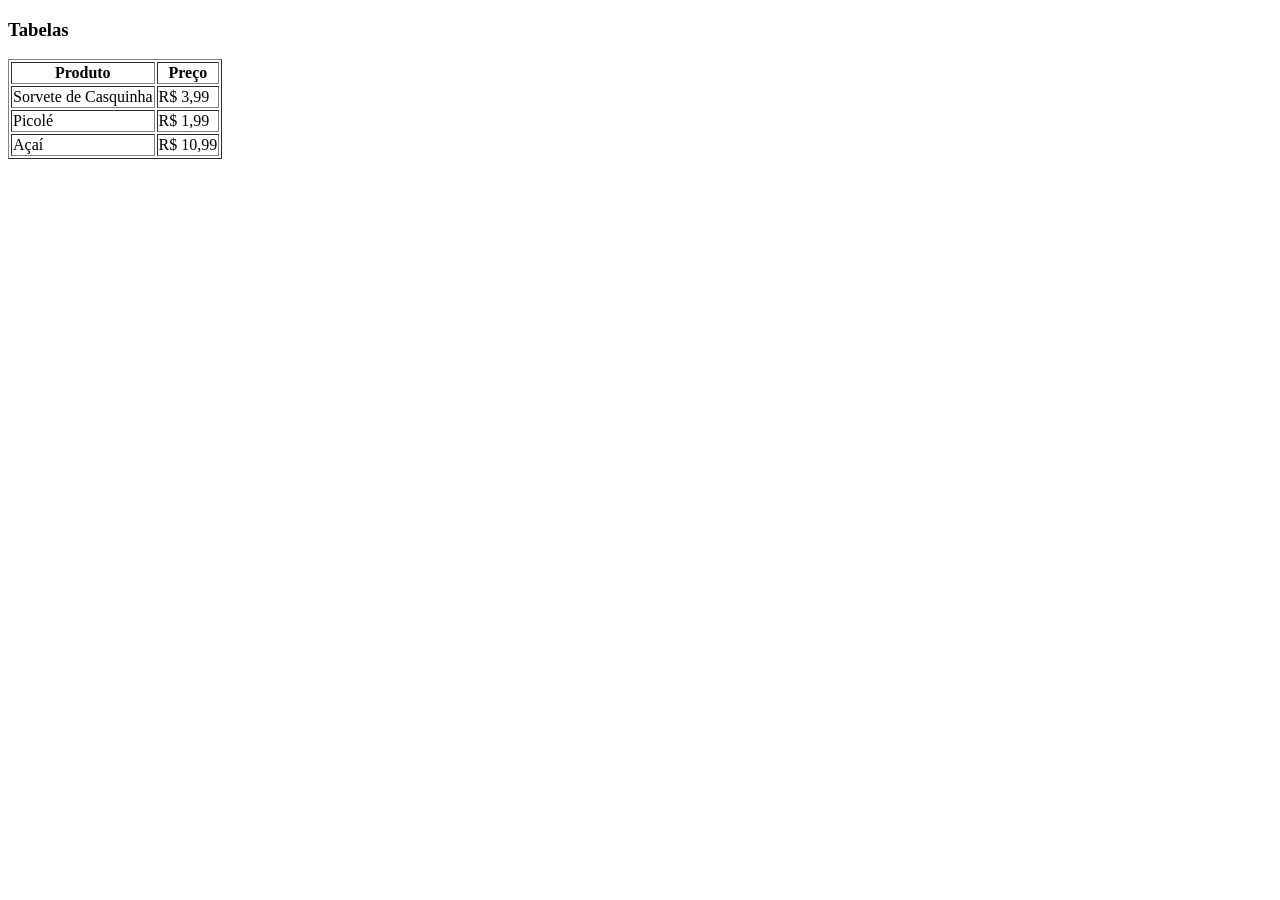
<file: 23_03_2026/aula4/index.html>
<!DOCTYPE html>
<html lang="en">
<head>
    <meta charset="UTF-8">
    <meta name="viewport" content="width=device-width, initial-scale=1.0">
    <title>Tabelas</title>
</head>
<body>
    <h3>Tabelas</h3>
    <table border=1>
    <tr>
        <th>Produto</th>
        <th>Preço</th>
    </tr>
    <tr>
        <td>Sorvete de Casquinha</td>
        <td>R$ 3,99</td>
    </tr>
    <tr>
        <td>Picolé</td>
        <td>R$ 1,99</td>
    </tr>
    <tr>
        <td>Açaí</td>
        <td>R$ 10,99</td>
    </tr>
    </table>    
</body>
</html>
</file>
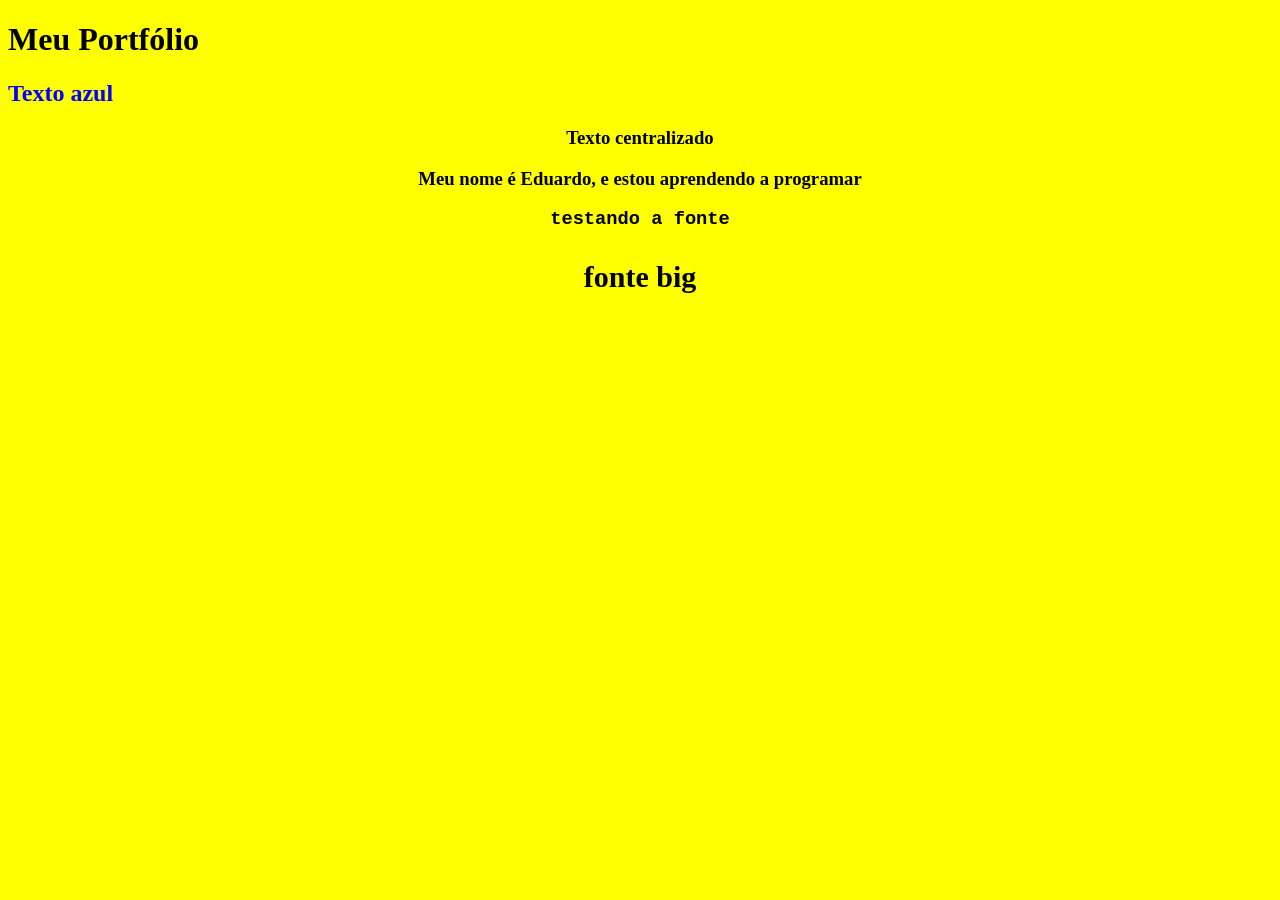
<file: 60EXERCICIOS/jose.html>
<!DOCTYPE html>
<html lang="pt-br">
    <!-- title define o titulo do site, como mostrado dentro do head -->
    <head>
        <title>Eu sou programador noob</title>
        <meta charset="UTF-8">
    </head>
    <body
         style="background-color: yellow;">
         <h1>Meu Portfólio</h1>
         <h2 style="color: blue;">Texto azul</h2>
         <h3 style="text-align: center;">Texto centralizado
            <p>Meu nome é Eduardo, e estou aprendendo a programar</p>
         <p style="font-family:'Courier New', Courier, monospace;">
         testando a fonte</p>
        <p style="font-size: 30px;">fonte big</p>
         </h3>
         
    </body>

 </html>
</file>
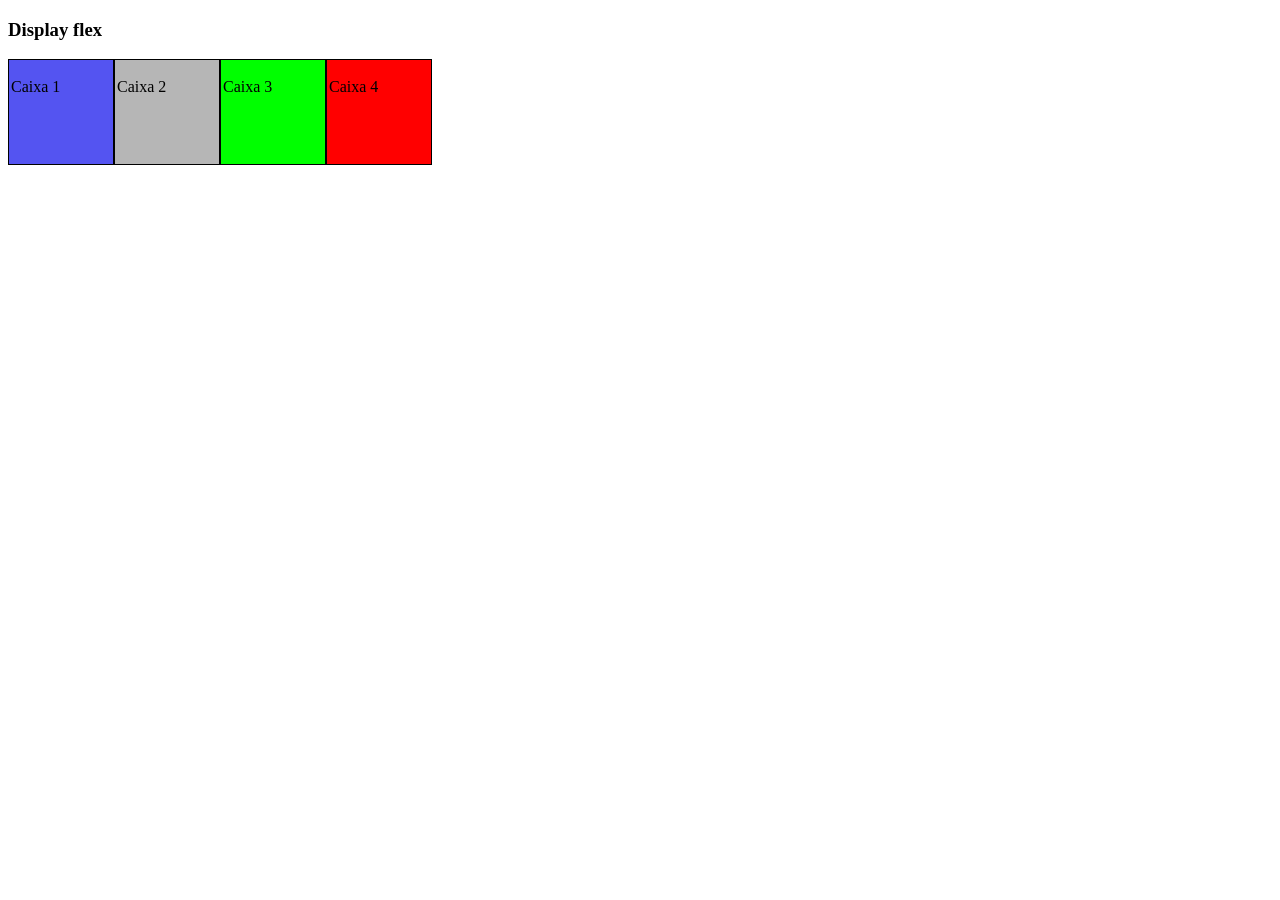
<file: 16_03_2026/aula3/caixas_coloridas.html>
<!DOCTYPE html>
<html lang="en">
<head>
    <meta charset="UTF-8">
    <meta name="viewport" content="width=device-width, initial-scale=1.0">
    <title> Caixas </title>
    <style>
        .caixa-principal{
            width: 100px;
            height: 100px;
            border: 1px solid;
            padding: 2px;
        }
        .caixa-azul{
            background-color: rgb(84, 84, 241);
        }

        .caixa-cinza{
            background-color: rgb(182, 182, 182);
        }

        .caixa-verde{
            background-color: lime;
        }

        .caixa-vermelha{
            background-color: red;
        }

        .display-flex{
            display: flex;
        }

    </style>
</head>
<body>
    <h3>Display flex</h3>
    <div class="display-flex">
        <div class="caixa-azul caixa-principal">
            <p>Caixa 1</p>
        </div>

        <div class="caixa-cinza caixa-principal">
            <p>Caixa 2</p>
        </div>

        <div class="caixa-verde caixa-principal">
            <p>Caixa 3</p>
        </div>

        <div class="caixa-vermelha caixa-principal"> 
            <p>Caixa 4</p>
        </div>
    </div>
</body>
</html>
</file>
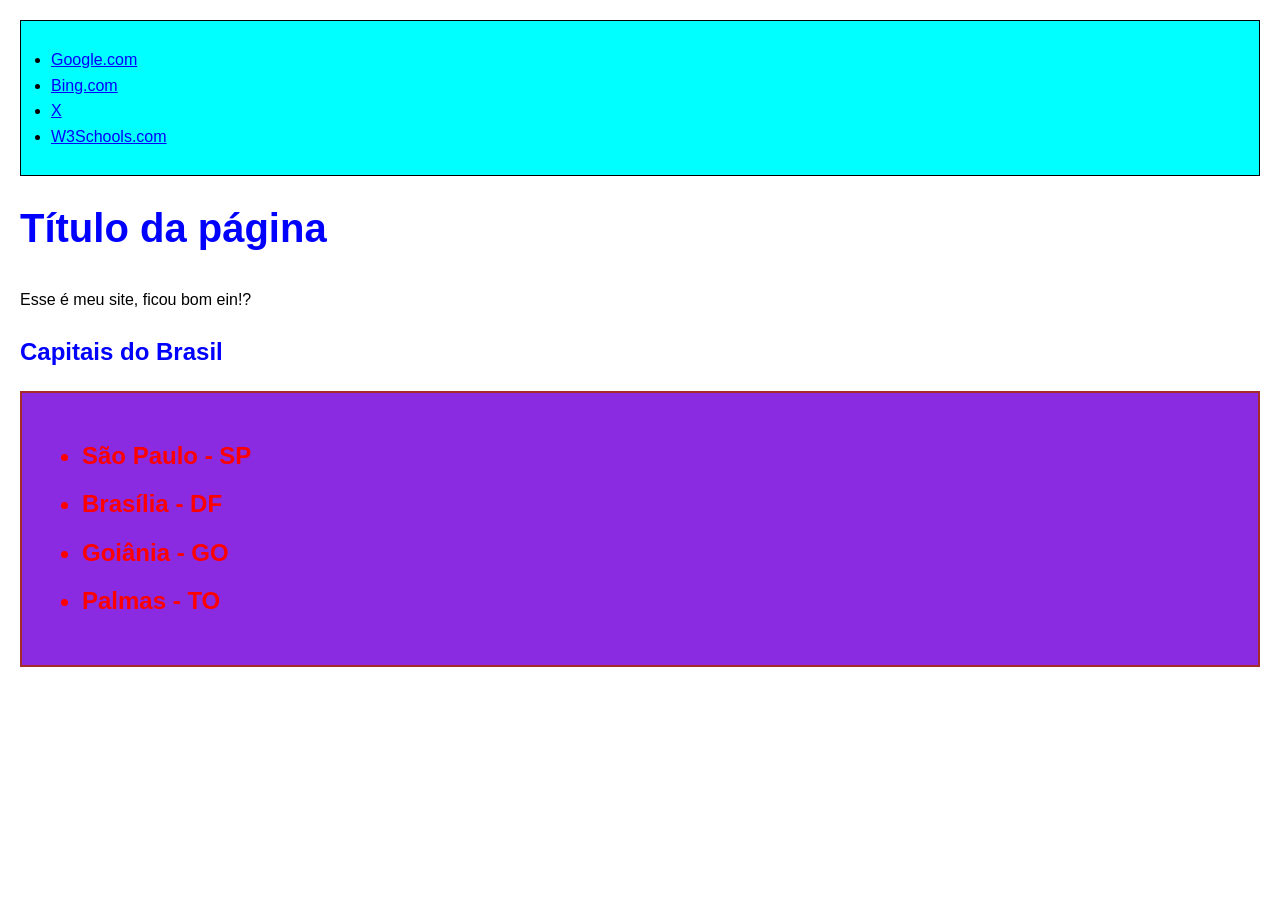
<file: 16_03_2026/exercicios/exercicio1.html>
<!DOCTYPE html>
<html lang="pt-br">
<head>
    <meta charset="UTF-8">
    <meta name="viewport" content="width=device-width, initial-scale=1.0">
    <title>Meu Site</title>
    <style>
        body {
            font-family: Arial, sans-serif;
            margin: 20px;
            line-height: 1.6;
        }

        /* Menu superior com fundo ciano */
        nav {
            background-color: #00FFFF; /* Cyan */
            padding: 10px;
            border: 1px solid #000;
        }

        nav ul {
            list-style-type: disc;
            margin-left: 20px;
            padding: 0;
        }

        nav a {
            color: blue;
            text-decoration: underline;
        }

        /* Títulos principais em azul */
        h1, h2 {
            color: blue;
        }

        h1 {
            font-size: 2.5em;
            margin-top: 20px;
        }

        /* Caixa inferior roxa com texto vermelho */
        .caixa-capitais {
            background-color: #8A2BE2; /* BlueViolet */
            border: 2px solid brown;
            padding: 20px;
            color: red;
            font-weight: bold;
        }

        .caixa-capitais ul {
            list-style-type: disc;
            font-size: 1.5em;
        }

        .caixa-capitais li {
            margin-bottom: 10px;
        }
    </style>
</head>
<body>

    <nav>
        <ul>
            <li><a href="https://google.com">Google.com</a></li>
            <li><a href="https://bing.com">Bing.com</a></li>
            <li><a href="#">X</a></li>
            <li><a href="https://w3schools.com">W3Schools.com</a></li>
        </ul>
    </nav>

    <h1>Título da página</h1>
    <p>Esse é meu site, ficou bom ein!?</p>

    <h2>Capitais do Brasil</h2>

    <div class="caixa-capitais">
        <ul>
            <li>São Paulo - SP</li>
            <li>Brasília - DF</li>
            <li>Goiânia - GO</li>
            <li>Palmas - TO</li>
        </ul>
    </div>

</body>
</html>
</file>
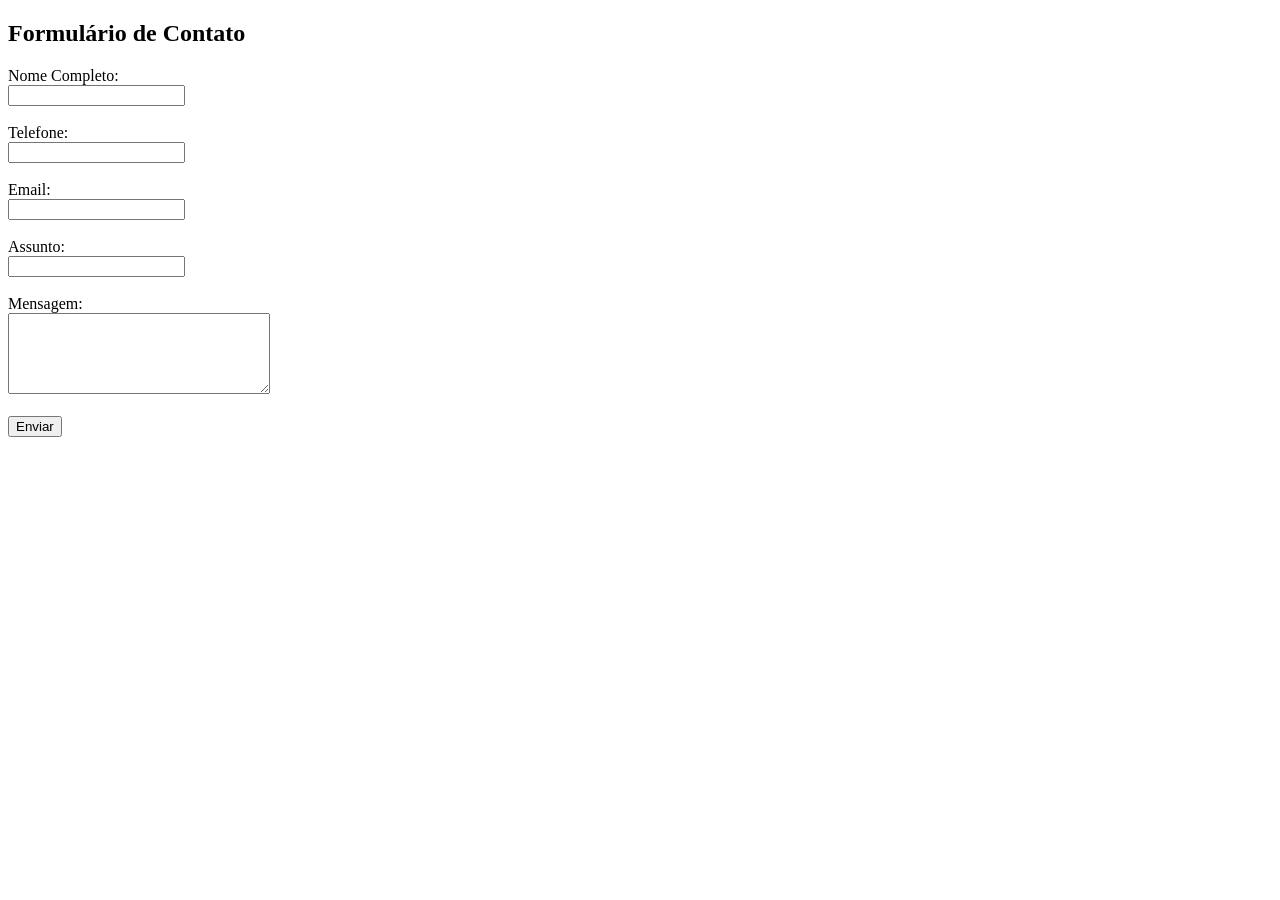
<file: 23_03_2026/aula5/contato.html>
<!DOCTYPE html>
<html lang="pt-BR">
<head>
  <meta charset="UTF-8">
  <title>Contato</title>
</head>
<body>

  <h2>Formulário de Contato</h2>

  <form action="" method="GET">

    <label for="nome">Nome Completo:</label><br>
    <input type="text" id="nome" name="nome" required><br><br>

    <label for="telefone">Telefone:</label><br>
    <input type="tel" id="telefone" name="telefone" required><br><br>

    <label for="email">Email:</label><br>
    <input type="email" id="email" name="email" required><br><br>

    <label for="assunto">Assunto:</label><br>
    <input type="text" id="assunto" name="assunto" required><br><br>

    <label for="mensagem">Mensagem:</label><br>
    <textarea id="mensagem" name="mensagem" rows="5" cols="30" required></textarea><br><br>

    <input type="submit" value="Enviar">

  </form>

</body>
</html>
</file>
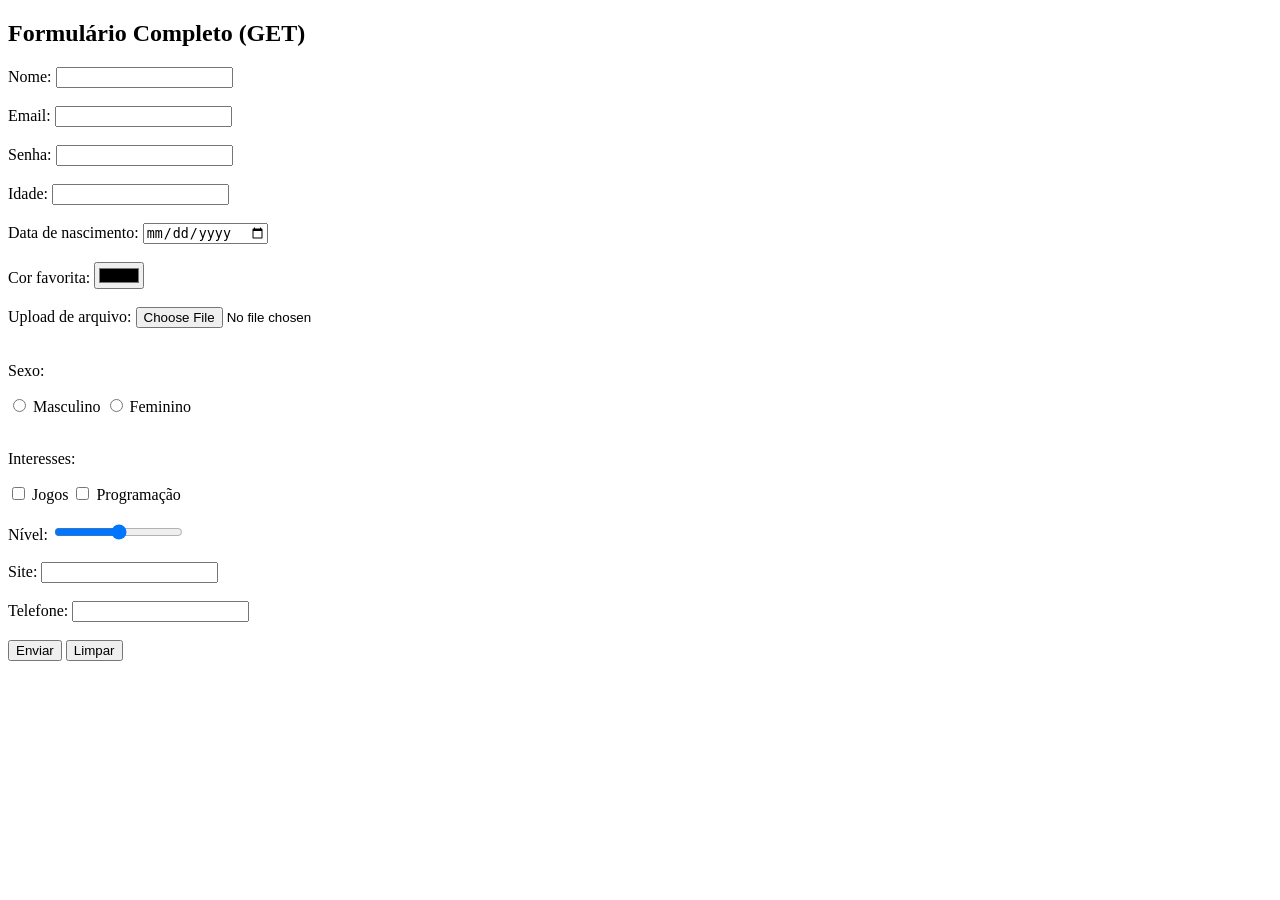
<file: 23_03_2026/aula5/desafio1.html>
<!DOCTYPE html>
<html lang="pt-BR">
<head>
  <meta charset="UTF-8">
  <title>Todos os Inputs</title>
</head>
<body>

  <h2>Formulário Completo (GET)</h2>

  <form action="" method="GET">

    <label for="nome">Nome:</label>
    <input type="text" id="nome" name="nome"><br><br>

    <label for="email">Email:</label>
    <input type="email" id="email" name="email"><br><br>

    <label for="senha">Senha:</label>
    <input type="password" id="senha" name="senha"><br><br>

    <label for="idade">Idade:</label>
    <input type="number" id="idade" name="idade"><br><br>

    <label for="data">Data de nascimento:</label>
    <input type="date" id="data" name="data"><br><br>

    <label for="cor">Cor favorita:</label>
    <input type="color" id="cor" name="cor"><br><br>

    <label for="arquivo">Upload de arquivo:</label>
    <input type="file" id="arquivo" name="arquivo"><br><br>

    <p>Sexo:</p>
    <label>
      <input type="radio" name="sexo" value="masculino"> Masculino
    </label>
    <label>
      <input type="radio" name="sexo" value="feminino"> Feminino
    </label><br><br>

    <p>Interesses:</p>
    <label>
      <input type="checkbox" name="interesse" value="jogos"> Jogos
    </label>
    <label>
      <input type="checkbox" name="interesse" value="programacao"> Programação
    </label><br><br>

    <label for="range">Nível:</label>
    <input type="range" id="range" name="nivel" min="0" max="10"><br><br>

    <label for="url">Site:</label>
    <input type="url" id="url" name="site"><br><br>

    <label for="tel">Telefone:</label>
    <input type="tel" id="tel" name="telefone"><br><br>

    <input type="submit" value="Enviar">
    <input type="reset" value="Limpar">

  </form>

</body>
</html>
</file>
